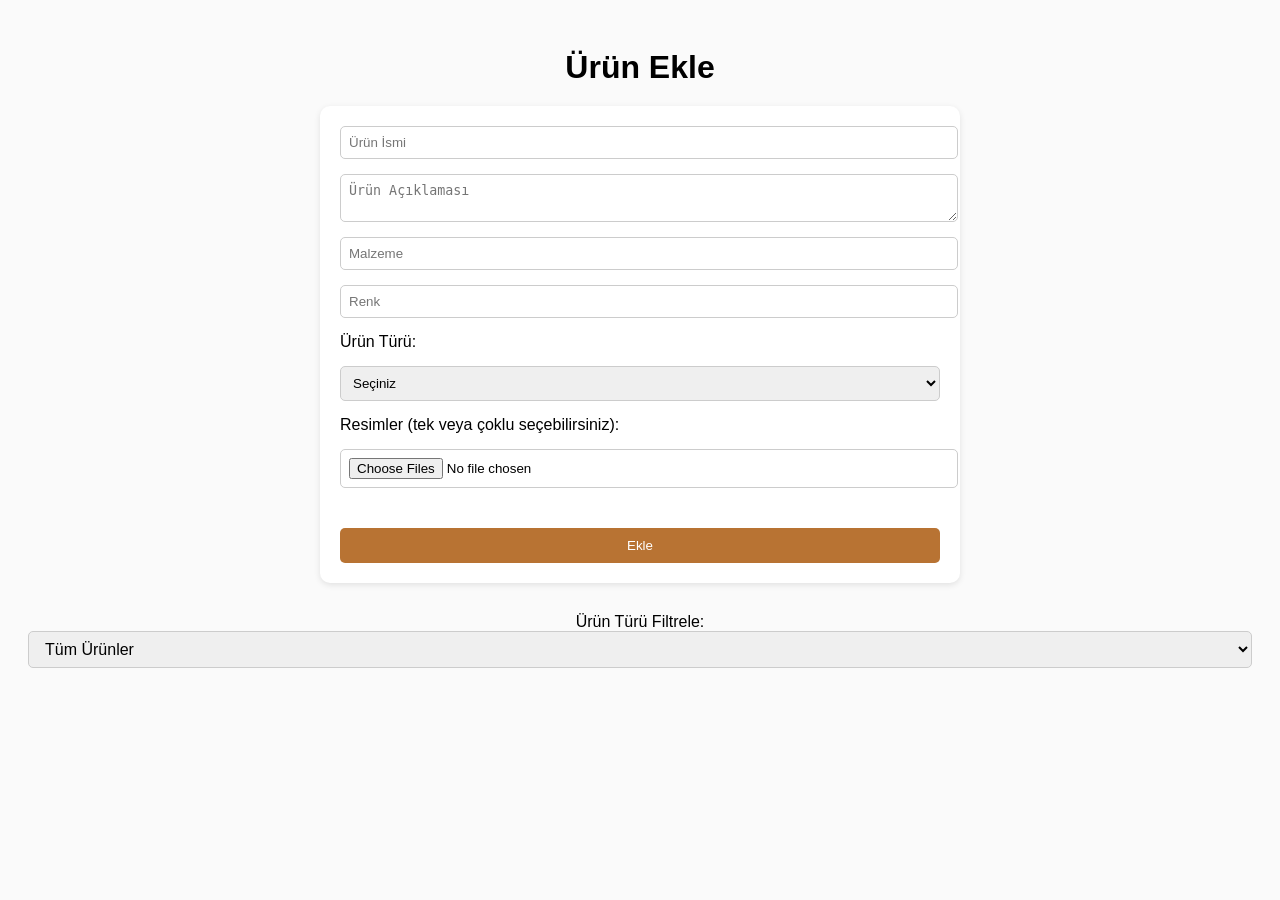
<file: deneme.html>
<!DOCTYPE html>
<html lang="tr">
<head>
<meta charset="UTF-8">
<meta name="viewport" content="width=device-width, initial-scale=1.0">
<title>Mobilya Atölyesi | Ürün Ekle & Galeri</title>
<style>
body { font-family: Arial; padding: 20px; background:#fafafa; }
h1 { text-align:center; margin-bottom:20px; }
form { max-width:600px; margin:auto; background:white; padding:20px; border-radius:10px; box-shadow:0 2px 6px rgba(0,0,0,0.1); display:flex; flex-direction:column; gap:15px; }
input, textarea, select { width:100%; padding:8px; border-radius:5px; border:1px solid #ccc; }
button { padding:10px; background:#b87333; color:white; border:none; border-radius:5px; cursor:pointer; }
button:hover { background:#a15d28; }
.preview-images { display:flex; flex-wrap:wrap; gap:10px; margin-top:10px; }
.preview-images img { width:80px; height:80px; object-fit:cover; border-radius:5px; }
.products { display:flex; flex-wrap:wrap; gap:20px; margin-top:40px; justify-content:center; }
.product { background:white; padding:10px; border-radius:10px; box-shadow:0 2px 6px rgba(0,0,0,0.1); width:200px; text-align:center; cursor:pointer; transition:transform 0.2s; }
.product:hover { transform:translateY(-5px); }
.product img { width:100%; height:180px; object-fit:cover; border-radius:8px; }
.product h2 { font-size:18px; margin:10px 0 0 0; color:#333; }
.filter { text-align:center; margin-top:30px; }
select.filter-select { padding:8px 12px; font-size:16px; border-radius:5px; border:1px solid #ccc; }
</style>
</head>
<body>

<h1>Ürün Ekle</h1>

<form id="addForm">
  <input type="text" id="isim" placeholder="Ürün İsmi" required>
  <textarea id="aciklama" placeholder="Ürün Açıklaması" required></textarea>
  <input type="text" id="malzeme" placeholder="Malzeme" required>
  <input type="text" id="renk" placeholder="Renk" required>
  <label>Ürün Türü:</label>
  <select id="tur" required>
    <option value="">Seçiniz</option>
    <option value="masa">Masa</option>
    <option value="sandalye">Sandalye</option>
    <option value="dolap">Dolap</option>
    <option value="diger">Diğer</option>
  </select>
  <label>Resimler (tek veya çoklu seçebilirsiniz):</label>
  <input type="file" id="resimler" multiple accept="image/*">
  <div class="preview-images" id="preview"></div>
  <button type="submit">Ekle</button>
</form>

<div class="filter">
  <label>Ürün Türü Filtrele:</label>
  <select id="turSelect" class="filter-select">
    <option value="">Tüm Ürünler</option>
    <option value="masa">Masa</option>
    <option value="sandalye">Sandalye</option>
    <option value="dolap">Dolap</option>
    <option value="diger">Diğer</option>
  </select>
</div>

<div class="products" id="products"></div>

<script>
let db;
const request = indexedDB.open('MobilyaDB', 1);

request.onerror = e => console.error('DB açılırken hata:', e);
request.onsuccess = e => {
  db = e.target.result;
  console.log('DB açıldı:', db);
  loadProducts(); // sayfa açılır açılmaz ürünleri yükle
};
request.onupgradeneeded = e => {
  db = e.target.result;
  if(!db.objectStoreNames.contains('products')){
    db.createObjectStore('products', { keyPath:'id', autoIncrement:true });
  }
};

const addForm = document.getElementById('addForm');
const resimInput = document.getElementById('resimler');
const previewDiv = document.getElementById('preview');
const turSelect = document.getElementById('turSelect');
const productsContainer = document.getElementById('products');
let selectedFiles = [];

// Resim önizleme
resimInput.addEventListener('change', e => {
  previewDiv.innerHTML = '';
  selectedFiles = e.target.files ? Array.from(e.target.files) : [];
  selectedFiles.forEach(file => {
    if(!file.type.startsWith('image/')) return;
    const reader = new FileReader();
    reader.onload = event => {
      const img = document.createElement('img');
      img.src = event.target.result;
      previewDiv.appendChild(img);
    };
    reader.readAsDataURL(file);
  });
});

// Form submit
addForm.addEventListener('submit', async e => {
  e.preventDefault();
  if(!db){ alert('DB henüz hazır değil. Sayfayı yenileyin.'); return; }

  const yeniUrun = {
    isim: document.getElementById('isim').value,
    aciklama: document.getElementById('aciklama').value,
    malzeme: document.getElementById('malzeme').value,
    renk: document.getElementById('renk').value,
    tur: document.getElementById('tur').value.toLowerCase(),
    resimler: []
  };

  try {
    for(const file of selectedFiles){
      if(!file.type.startsWith('image/')) continue;
      const dataUrl = await new Promise((resolve,reject)=>{
        const reader = new FileReader();
        reader.onload = ()=>resolve(reader.result);
        reader.onerror = ()=>reject('Dosya okunamadı: '+file.name);
        reader.readAsDataURL(file);
      });
      yeniUrun.resimler.push(dataUrl);
    }

    const tx = db.transaction(['products'], 'readwrite');
    const store = tx.objectStore('products');
    store.add(yeniUrun);

    tx.oncomplete = () => {
      alert('Ürün eklendi!');
      addForm.reset();
      previewDiv.innerHTML='';
      selectedFiles=[];
      loadProducts(turSelect.value); // ekleme sonrası galeriyi yenile
    };

    tx.onerror = e => { console.error('Ürün ekleme hatası:', e); alert('Ürün eklenirken hata oluştu'); };

  } catch(err) { console.error(err); alert('Resimler yüklenirken hata oluştu: '+err); }
});

// Filtre değiştiğinde ürünleri yükle
turSelect.addEventListener('change', () => loadProducts(turSelect.value));

// Ürünleri yükleme
function loadProducts(filtreTur = ''){
  if(!db) return;
  const transaction = db.transaction(['products'], 'readonly');
  const store = transaction.objectStore('products');
  const getAllRequest = store.getAll();

  getAllRequest.onsuccess = e => {
    let products = e.target.result;
    if(filtreTur) products = products.filter(p => p.tur === filtreTur);

    productsContainer.innerHTML = '';
    products.forEach(p => {
      const div = document.createElement('div');
      div.className = 'product';
      div.onclick = () => alert(`Ürün detay sayfasına yönlendirme: ${p.isim}`);
      const imgSrc = p.resimler && p.resimler.length>0 ? p.resimler[0] : '';
      div.innerHTML = `<img src="${imgSrc}" alt="${p.isim}"><h2>${p.isim}</h2>`;
      productsContainer.appendChild(div);
    });
  };
  getAllRequest.onerror = e => console.error('Ürünler yüklenirken hata:', e);
}
</script>

</body>
</html>
</file>
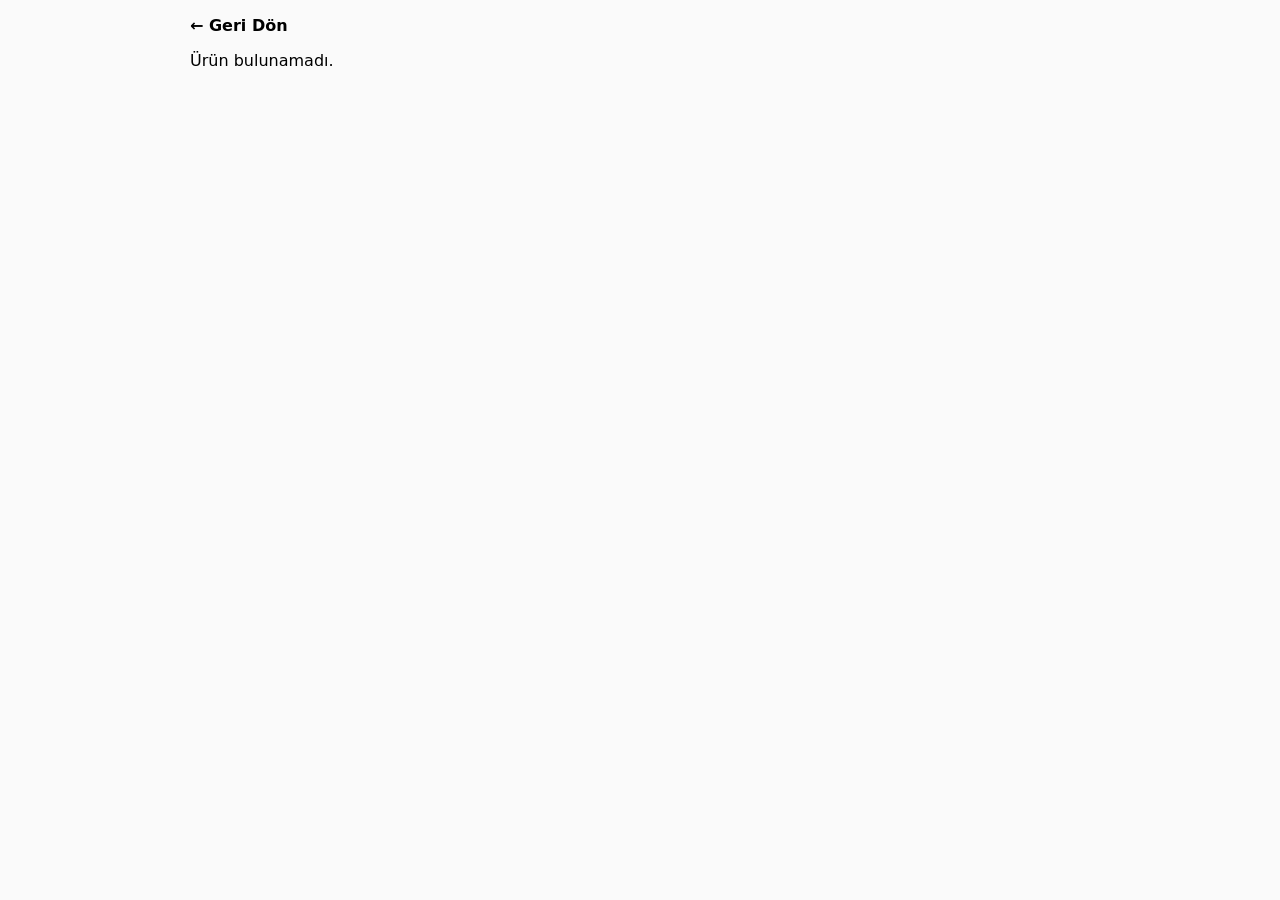
<file: detay.html>
<!doctype html>
<html lang="tr">
<head>
  <meta charset="utf-8">
  <meta name="viewport" content="width=device-width, initial-scale=1">
  <title>Ürün Detayı</title>
  <style>
    body{font-family:system-ui, -apple-system, Segoe UI, Roboto, Helvetica, Arial; background:#fafafa; margin:0; padding:0}
    .container{max-width:900px;margin:0 auto;padding:16px;}
    .gallery{display:flex;gap:10px;flex-wrap:wrap;margin-bottom:16px;}
    .gallery img{width:200px;height:150px;object-fit:cover;border-radius:10px;border:1px solid #eee;}
    h1{margin-top:0}
    .muted{color:#666}
    a.back{display:inline-block;margin-bottom:16px;text-decoration:none;color:#000;font-weight:600}
  </style>
</head>
<body>
  <div class="container">
    <a href="galeri.html" class="back">← Geri Dön</a>
    <div id="detail"></div>
  </div>
  <script src="detay.js"></script>
</body>
</html>
</file>
